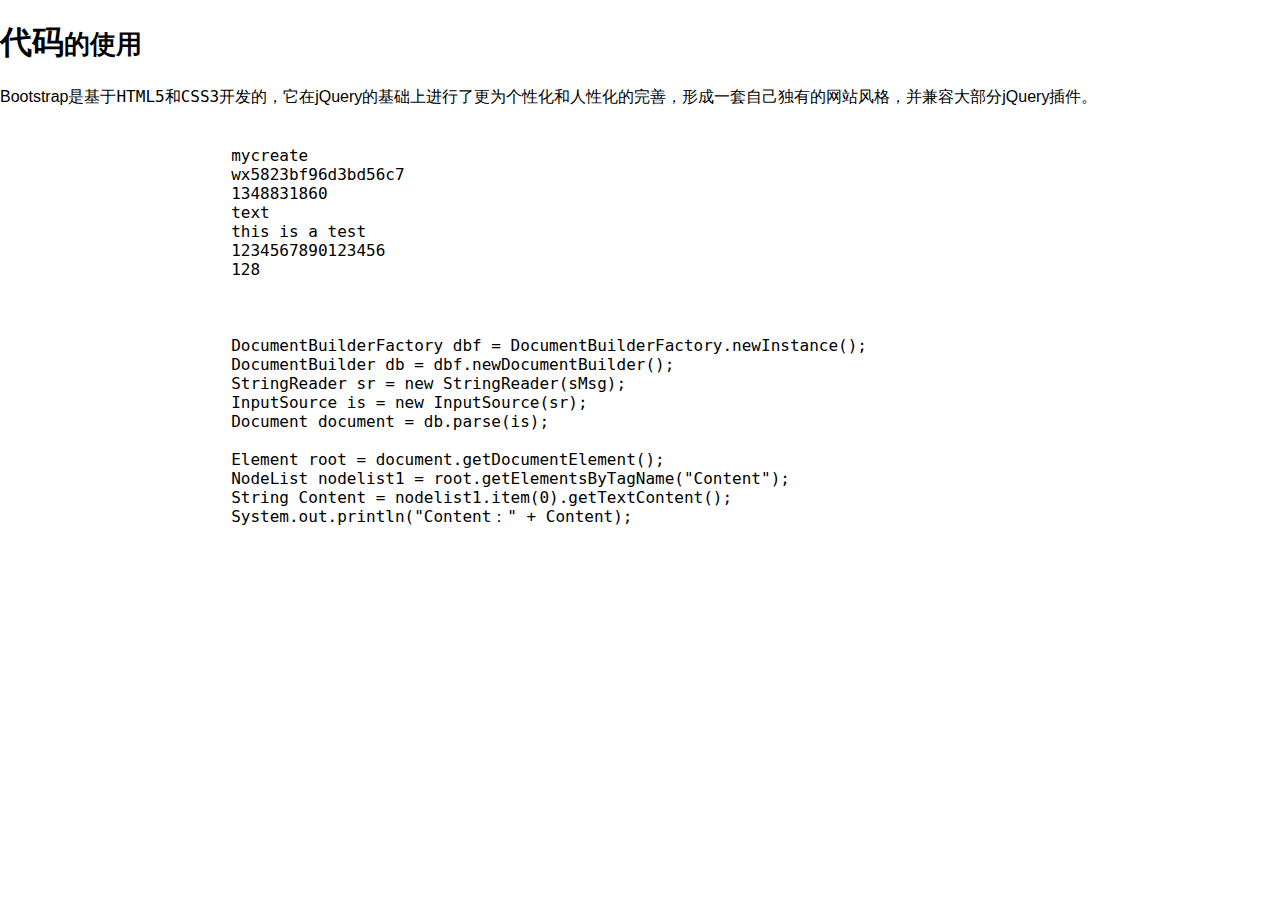
<file: html/code.html>
<!DOCTYPE html>
<html lang="en">

<head>
    <meta charset="UTF-8">
    <meta name="viewport" content="width=device-width, initial-scale=1.0">
    <meta http-equiv="X-UA-Compatible" content="ie=edge">
    <title>code 的样式</title>
    <link rel="stylesheet" href="../stylesheets/styles.css">
</head>

<body>
        <div class="container">  
                <h1 class="page-header">代码<small>的使用</small></h1>  
                <p>Bootstrap是基于<code>HTML5</code>和<code>CSS3</code>开发的，它在jQuery的基础上进行了更为个性化和人性化的完善，形成一套自己独有的网站风格，并兼容大部分jQuery插件。</p>  
                <pre>  
                    <xml>  
                        <ToUserName>mycreate</ToUserName>  
                        <FromUserName>wx5823bf96d3bd56c7</FromUserName>  
                        <CreateTime>1348831860</CreateTime>  
                        <MsgType>text</MsgType>  
                        <Content>this is a test</Content>  
                        <MsgId>1234567890123456</MsgId>  
                        <AgentID>128</AgentID>  
                    </xml>  
                </pre>  
                <pre>  
                        DocumentBuilderFactory dbf = DocumentBuilderFactory.newInstance();  
                        DocumentBuilder db = dbf.newDocumentBuilder();  
                        StringReader sr = new StringReader(sMsg);  
                        InputSource is = new InputSource(sr);  
                        Document document = db.parse(is);  
              
                        Element root = document.getDocumentElement();  
                        NodeList nodelist1 = root.getElementsByTagName("Content");  
                        String Content = nodelist1.item(0).getTextContent();  
                        System.out.println("Content：" + Content);  
                </pre>  
                  
            </div>  

</body>

</html>
</file>
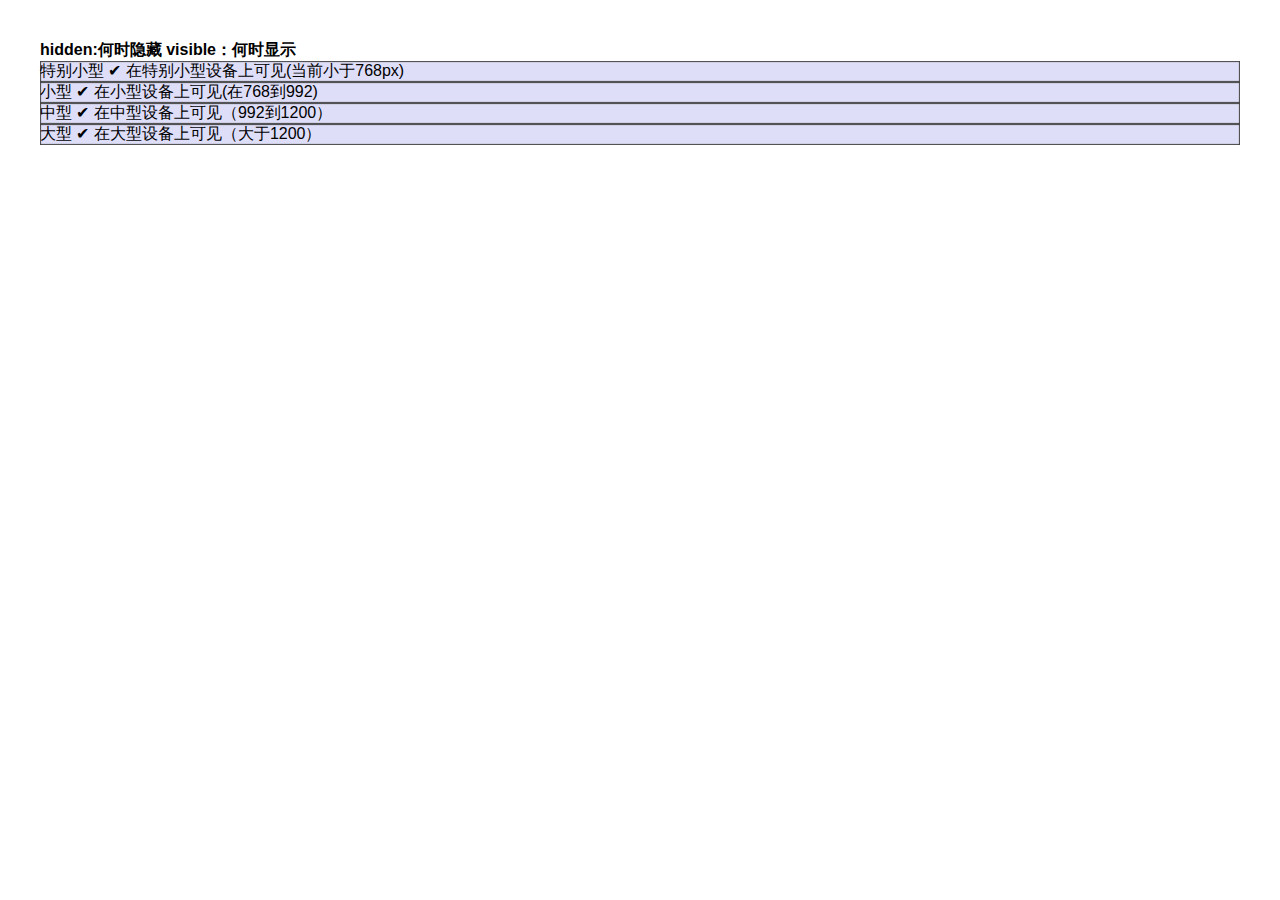
<file: html/is_show.html>
<!DOCTYPE html>
<html lang="en">
<head>
    <meta charset="UTF-8">
    <meta name="viewport" content="width=device-width, initial-scale=1.0">
    <meta http-equiv="X-UA-Compatible" content="ie=edge">
    <title>可见</title>
    <link rel="stylesheet" href="../stylesheets/styles.css">
</head>
<body>
    <div class="container" style="padding: 40px;">
        <h4 class="">hidden:何时隐藏 visible：何时显示</h4>
        <div class="row visible-on">
            <div class="col-xs-6 col-sm-3" style="background-color: #dedef8;
            box-shadow: inset 1px -1px 1px #444, inset -1px 1px 1px #444;">
                <span class="hidden-xs">特别小型</span>
                <span class="visible-xs">✔ 在特别小型设备上可见(当前小于768px)</span>
            </div>
            <div class="col-xs-6 col-sm-3" style="background-color: #dedef8;
            box-shadow: inset 1px -1px 1px #444, inset -1px 1px 1px #444;">
                <span class="hidden-sm">小型</span>
                <span class="visible-sm">✔ 在小型设备上可见(在768到992)</span>
            </div>
            <div class="clearfix visible-xs"></div>
            <div class="col-xs-6 col-sm-3" style="background-color: #dedef8;
            box-shadow: inset 1px -1px 1px #444, inset -1px 1px 1px #444;">
                <span class="hidden-md">中型</span>
                <span class="visible-md">✔ 在中型设备上可见（992到1200）</span>
            </div>
            <div class="col-xs-6 col-sm-3" style="background-color: #dedef8;
            box-shadow: inset 1px -1px 1px #444, inset -1px 1px 1px #444;">
                <span class="hidden-lg">大型</span>
                <span class="visible-lg">✔ 在大型设备上可见（大于1200）</span>
            </div>
        </div>
    </div>
</body>
</html>
</file>
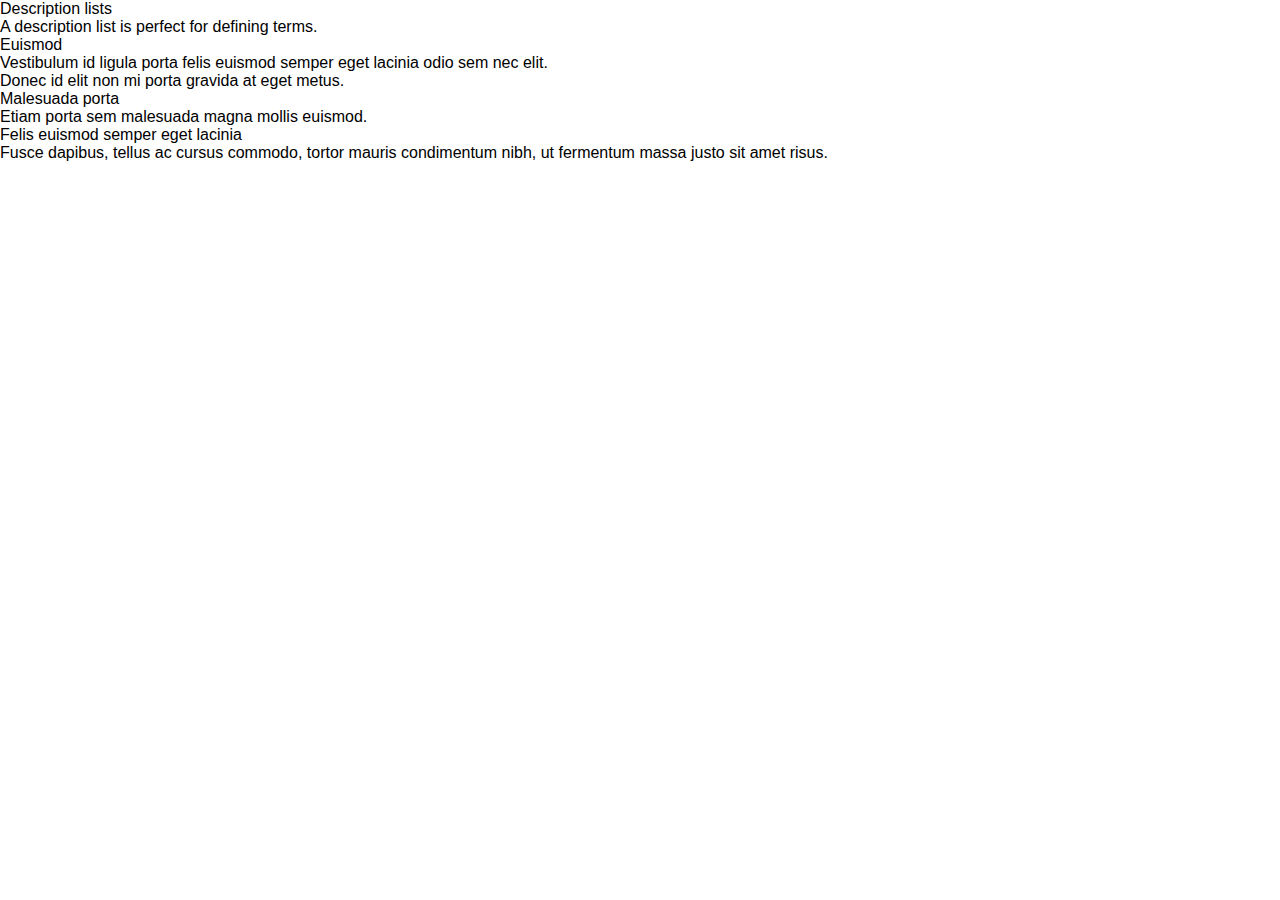
<file: html/post_detail.html>
<!DOCTYPE html>
<html lang="en">

<head>
    <meta charset="UTF-8">
    <meta name="viewport" content="width=device-width, initial-scale=1.0">
    <meta http-equiv="X-UA-Compatible" content="ie=edge">
    <link rel="stylesheet" href="../stylesheets/styles.css">
</head>

<body>
    <div class="container">
        <div class="row clearfix">
            <div class="col-md-12 column">
                <dl class="dl-horizontal">
                    <dt>
                        Description lists
                    </dt>
                    <dd>
                        A description list is perfect for defining terms.
                    </dd>
                    <dt>
                        Euismod
                    </dt>
                    <dd>
                        Vestibulum id ligula porta felis euismod semper eget lacinia odio sem nec elit.
                    </dd>
                    <dd>
                        Donec id elit non mi porta gravida at eget metus.
                    </dd>
                    <dt>
                        Malesuada porta
                    </dt>
                    <dd>
                        Etiam porta sem malesuada magna mollis euismod.
                    </dd>
                    <dt>
                        Felis euismod semper eget lacinia
                    </dt>
                    <dd>
                        Fusce dapibus, tellus ac cursus commodo, tortor mauris condimentum nibh, ut fermentum massa justo sit amet risus.
                    </dd>
                </dl>
            </div>
        </div>
    </div>
</body>

</html>
</file>
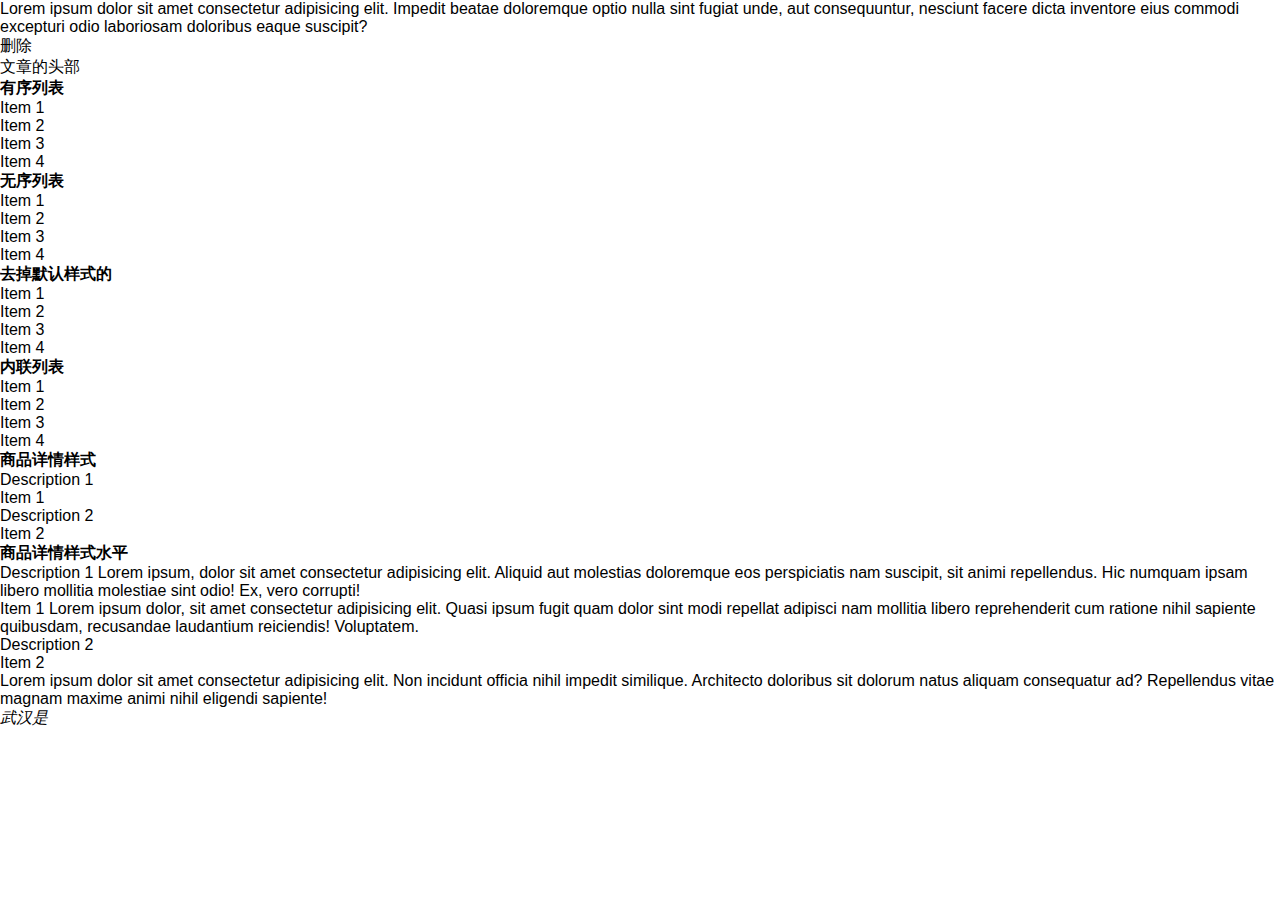
<file: html/text_type.html>
<!DOCTYPE html>
<html lang="en">

<head>
    <meta charset="UTF-8">
    <meta name="viewport" content="width=device-width, initial-scale=1.0">
    <meta http-equiv="X-UA-Compatible" content="ie=edge">
    <title>bootstrap 排版 字体</title>
    <link rel="stylesheet" href="../stylesheets/styles.css">
</head>

<body>
    <div class="container">
        <div class="text-primary">
            Lorem ipsum dolor sit amet consectetur adipisicing elit. Impedit beatae doloremque optio nulla sint fugiat unde, aut consequuntur,
            nesciunt facere dicta inventore eius commodi excepturi odio laboriosam doloribus eaque suscipit?
        </div>
        <a type="button" role="button" href="javascript:void(0)" class="text-danger">
            删除
        </a>
        <div class="page-header h3">
            文章的头部
        </div>
        <h4>有序列表</h4>
        <ol>
          <li>Item 1</li>
          <li>Item 2</li>
          <li>Item 3</li>
          <li>Item 4</li>
        </ol>
        <h4>无序列表</h4>
        <ul>
          <li>Item 1</li>
          <li>Item 2</li>
          <li>Item 3</li>
          <li>Item 4</li>
        </ul>
        <h4>去掉默认样式的</h4>
        <ul class="list-unstyled">
          <li>Item 1</li>
          <li>Item 2</li>
          <li>Item 3</li>
          <li>Item 4</li>
        </ul>
        <h4>内联列表</h4>
        <ul class="list-inline">
          <li>Item 1</li>
          <li>Item 2</li>
          <li>Item 3</li>
          <li>Item 4</li>
        </ul>
        <h4>商品详情样式</h4>
        <dl>
            <dt>Description 1</dt>
            <dd>Item 1</dd>
            <dt>Description 2</dt>
            <dd>Item 2</dd>
        </dl>
        <h4>商品详情样式水平</h4>
        <dl class="dl-horizontal">
            <dt>Description 1 Lorem ipsum, dolor sit amet consectetur adipisicing elit. Aliquid aut molestias doloremque eos perspiciatis nam suscipit, sit animi repellendus. Hic numquam ipsam libero mollitia molestiae sint odio! Ex, vero corrupti!</dt>
            <dd>Item 1 Lorem ipsum dolor, sit amet consectetur adipisicing elit. Quasi ipsum fugit quam dolor sint modi repellat adipisci nam mollitia libero reprehenderit cum ratione nihil sapiente quibusdam, recusandae laudantium reiciendis! Voluptatem.</dd>
            <dt>Description 2</dt>
            <dd>Item 2</dd>
        </dl>
        <blockquote>
            Lorem ipsum dolor sit amet consectetur adipisicing elit. Non incidunt officia nihil impedit similique. Architecto doloribus sit dolorum natus aliquam consequatur ad? Repellendus vitae magnam maxime animi nihil eligendi sapiente!</blockquote>   

        <address>武汉是</address> 
    </div>

</body>

</html>
</file>
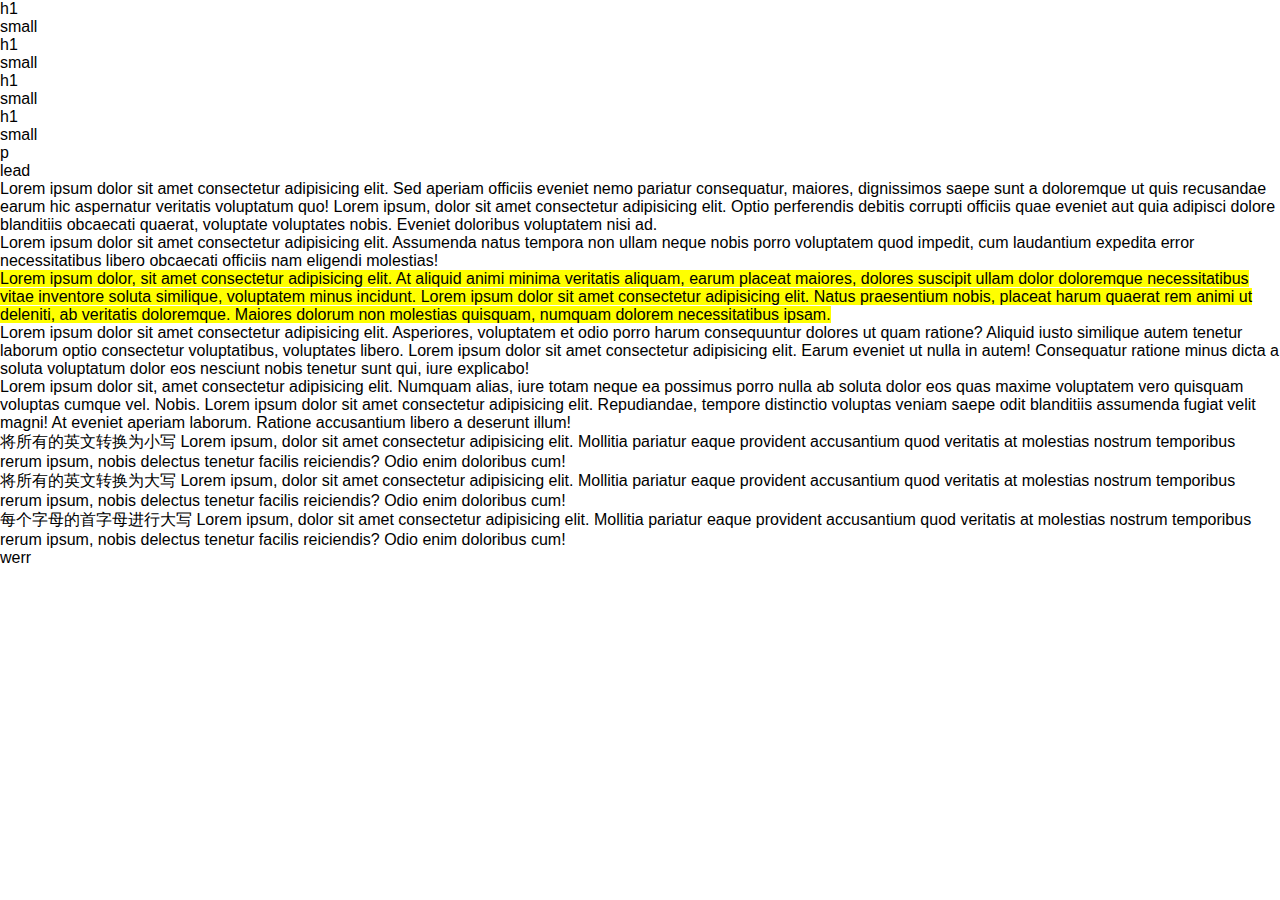
<file: html/type.html>
<!DOCTYPE html>
<html lang="en">

<head>
    <meta charset="UTF-8">
    <meta name="viewport" content="width=device-width, initial-scale=1.0">
    <meta http-equiv="X-UA-Compatible" content="ie=edge">
    <title>bootstrap 排版</title>
    <link rel="stylesheet" href="../stylesheets/styles.css">
</head>

<body>
    <div class="container">
        <div class="h1">
            <div>h1</div>
            <div class="small">small</div>
        </div>
        <div class="h2">
            <div>h1</div>
            <div class="small">small</div>
        </div>
        <div class="h3">
            <div>h1</div>
            <div class="small">small</div>
        </div>
        <div class="h4">
            <div>h1</div>
            <div class="small">small</div>
        </div>
        <p>
            <div>p</div>
            <div class="lead">lead</div>
        </p>
        <div class="mark">
            Lorem ipsum dolor sit amet consectetur adipisicing elit. Sed aperiam officiis eveniet nemo pariatur consequatur, maiores, dignissimos saepe sunt a doloremque ut quis recusandae earum hic aspernatur veritatis voluptatum quo! Lorem ipsum, dolor sit amet consectetur adipisicing elit. Optio perferendis debitis corrupti officiis quae eveniet aut quia adipisci dolore blanditiis obcaecati quaerat, voluptate voluptates nobis. Eveniet doloribus voluptatem nisi ad.
            <div class="small">
                Lorem ipsum dolor sit amet consectetur adipisicing elit. Assumenda natus tempora non ullam neque nobis porro voluptatem quod impedit, cum laudantium expedita error necessitatibus libero obcaecati officiis nam eligendi molestias!
            </div>
        </div>
        <mark>
            Lorem ipsum dolor, sit amet consectetur adipisicing elit. At aliquid animi minima veritatis aliquam, earum placeat maiores, dolores suscipit ullam dolor doloremque necessitatibus vitae inventore soluta similique, voluptatem minus incidunt. Lorem ipsum dolor sit amet consectetur adipisicing elit. Natus praesentium nobis, placeat harum quaerat rem animi ut deleniti, ab veritatis doloremque. Maiores dolorum non molestias quisquam, numquam dolorem necessitatibus ipsam.    
        </mark>   
        <div class="text-justify md-margin">
            Lorem ipsum dolor sit amet consectetur adipisicing elit. Asperiores, voluptatem et odio porro harum consequuntur dolores ut quam ratione? Aliquid iusto similique autem tenetur laborum optio consectetur voluptatibus, voluptates libero. Lorem ipsum dolor sit amet consectetur adipisicing elit. Earum eveniet ut nulla in autem! Consequatur ratione minus dicta a soluta voluptatum dolor eos nesciunt nobis tenetur sunt qui, iure explicabo!
        </div>   
        <p>
            Lorem ipsum dolor sit, amet consectetur adipisicing elit. Numquam alias, iure totam neque ea possimus porro nulla ab soluta dolor eos quas maxime voluptatem vero quisquam voluptas cumque vel. Nobis. Lorem ipsum dolor sit amet consectetur adipisicing elit. Repudiandae, tempore distinctio voluptas veniam saepe odit blanditiis assumenda fugiat velit magni! At eveniet aperiam laborum. Ratione accusantium libero a deserunt illum!
        </p> 
        <div class="text-lowercase">
                将所有的英文转换为小写
            Lorem ipsum, dolor sit amet consectetur adipisicing elit. Mollitia pariatur eaque provident accusantium quod veritatis at molestias nostrum temporibus rerum ipsum, nobis delectus tenetur facilis reiciendis? Odio enim doloribus cum!
        </div>
        <div class="text-uppercase">
            将所有的英文转换为大写
            Lorem ipsum, dolor sit amet consectetur adipisicing elit. Mollitia pariatur eaque provident accusantium quod veritatis at molestias nostrum temporibus rerum ipsum, nobis delectus tenetur facilis reiciendis? Odio enim doloribus cum!
        </div>
        <div class="text-capitalize">
            每个字母的首字母进行大写
            Lorem ipsum, dolor sit amet consectetur adipisicing elit. Mollitia pariatur eaque provident accusantium quod veritatis at molestias nostrum temporibus rerum ipsum, nobis delectus tenetur facilis reiciendis? Odio enim doloribus cum!
        </div>
        <div class="text-primary">
            werr    
        </div>	
    </div>
    

</body>

</html>
</file>
<file: stylesheets/styles.css>
/*! normalize.css v3.0.3 | MIT License | github.com/necolas/normalize.css */html{font-family:sans-serif;-ms-text-size-adjust:100%;-webkit-text-size-adjust:100%}body{margin:0}article,aside,details,figcaption,figure,footer,header,hgroup,main,menu,nav,section,summary{display:block}audio,canvas,progress,video{display:inline-block;vertical-align:baseline}audio:not([controls]){display:none;height:0}[hidden],template{display:none}a{background-color:transparent}a:active,a:hover{outline:0}abbr[title]{border-bottom:1px dotted}b,strong{font-weight:bold}dfn{font-style:italic}h1{font-size:2em;margin:0.67em 0}mark{background:#ff0;color:#000}small{font-size:80%}sub,sup{font-size:75%;line-height:0;position:relative;vertical-align:baseline}sup{top:-0.5em}sub{bottom:-0.25em}img{border:0}svg:not(:root){overflow:hidden}figure{margin:1em 40px}hr{box-sizing:content-box;height:0}pre{overflow:auto}code,kbd,pre,samp{font-family:monospace, monospace;font-size:1em}button,input,optgroup,select,textarea{color:inherit;font:inherit;margin:0}button{overflow:visible}button,select{text-transform:none}button,html input[type="button"],input[type="reset"],input[type="submit"]{-webkit-appearance:button;cursor:pointer}button[disabled],html input[disabled]{cursor:default}button::-moz-focus-inner,input::-moz-focus-inner{border:0;padding:0}input{line-height:normal}input[type="checkbox"],input[type="radio"]{box-sizing:border-box;padding:0}input[type="number"]::-webkit-inner-spin-button,input[type="number"]::-webkit-outer-spin-button{height:auto}input[type="search"]{-webkit-appearance:textfield;box-sizing:content-box}input[type="search"]::-webkit-search-cancel-button,input[type="search"]::-webkit-search-decoration{-webkit-appearance:none}fieldset{border:1px solid #c0c0c0;margin:0 2px;padding:0.35em 0.625em 0.75em}legend{border:0;padding:0}textarea{overflow:auto}optgroup{font-weight:bold}table{border-collapse:collapse;border-spacing:0}td,th{padding:0}*{margin:0;padding:0}img{border:0}ul,li{list-style-type:none}a{color:#000;text-decoration:none}a:hover{text-decoration:underline}.treebox{width:200px;background-color:#fff}.menu{overflow:hidden;border-color:#ddd;border-style:solid;border-width:0 1px 1px}.menu li.level1>a{display:block;height:45px;line-height:45px;color:#000;padding-left:50px;border-bottom:1px solid #000;font-size:16px;position:relative}.menu li.level1 a:hover{text-decoration:none;background-color:#326ea5}.menu li.level1 a.current{background:#0f4679}.ico{width:20px;height:20px;display:block;position:absolute;left:20px;top:10px;background-repeat:no-repeat;background-image:url(images/ico1.png)}.level1 i{width:20px;height:10px;background-image:url(images/arrow.png);background-repeat:no-repeat;display:block;position:absolute;right:20px;top:20px}.level1 i.down{background-position:0 -10px}.ico1{background-position:0 0}.ico2{background-position:0 -20px}.ico3{background-position:0 -40px}.ico4{background-position:0 -60px}.ico5{background-position:0 -80px}.menu li ul{overflow:hidden}.menu li ul.level2{display:none;background:#0f4679}.menu li ul.level2 li a{display:block;height:45px;line-height:45px;color:#fff;text-indent:60px;font-size:14px}
</file>
